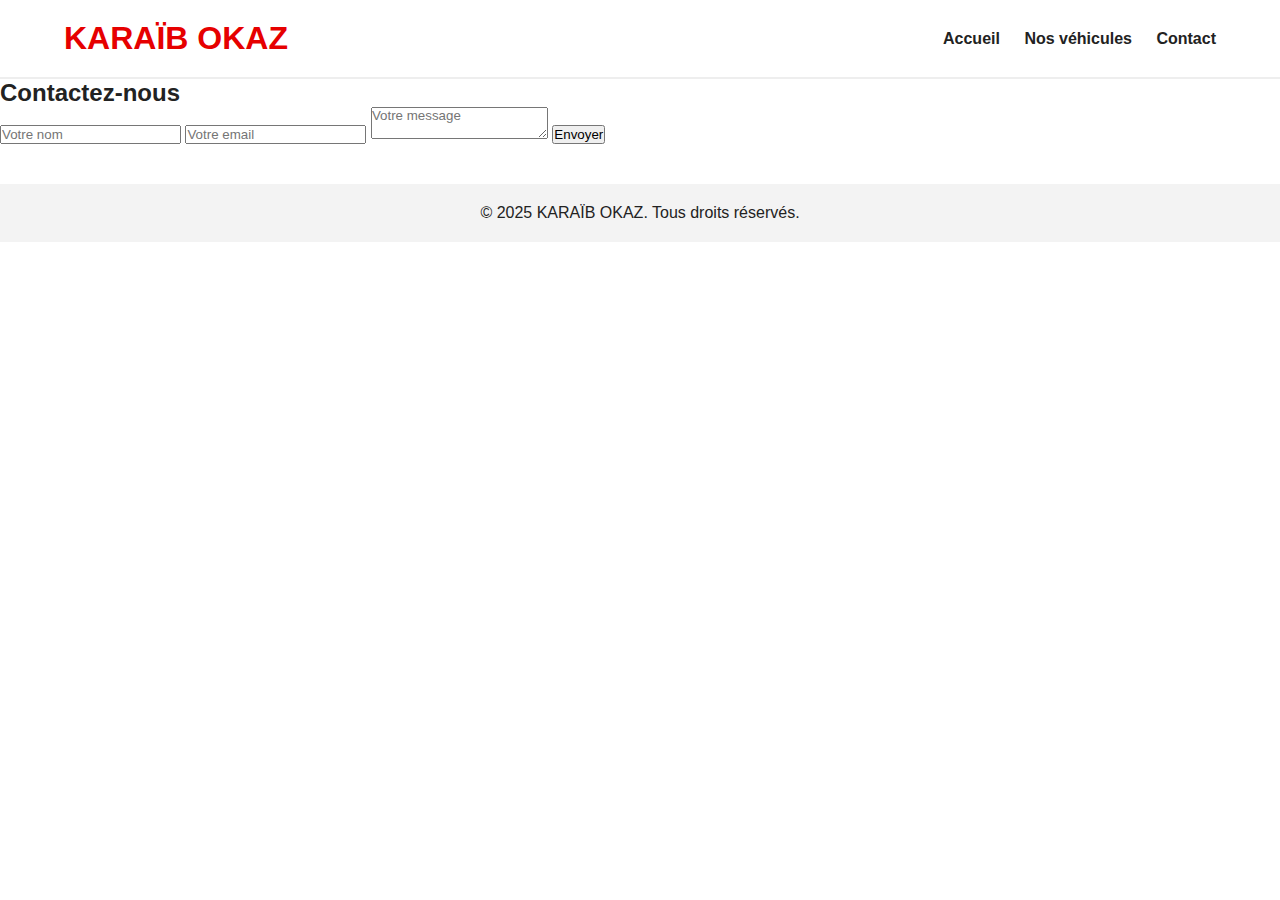
<file: contact.html>
<!DOCTYPE html>
<html lang="fr">
<head>
  <meta charset="UTF-8">
  <meta name="viewport" content="width=device-width, initial-scale=1.0">
  <title>Contact - KARAÏB OKAZ</title>
  <link rel="stylesheet" href="style.css">
</head>
<body>
  <header>
    <div class="container">
      <h1>KARAÏB OKAZ</h1>
      <nav>
        <a href="index.html">Accueil</a>
        <a href="nos-vehicules.html">Nos véhicules</a>
        <a href="contact.html">Contact</a>
      </nav>
    </div>
  </header>

  <section class="contact">
    <h2>Contactez-nous</h2>
    <form id="contactForm">
      <input type="text" placeholder="Votre nom" required>
      <input type="email" placeholder="Votre email" required>
      <textarea placeholder="Votre message" required></textarea>
      <button type="submit">Envoyer</button>
    </form>
    <p id="formMessage"></p>
  </section>

  <footer>
    <p>© 2025 KARAÏB OKAZ. Tous droits réservés.</p>
  </footer>
  <script src="form.js"></script>
</body>
</html>
</file>
<file: style.css>
* {
  margin: 0;
  padding: 0;
  box-sizing: border-box;
  font-family: 'Segoe UI', sans-serif;
}

body {
  background: #fff;
  color: #222;
}

header {
  background: #fff;
  border-bottom: 2px solid #eee;
  padding: 20px 0;
}

header .container {
  width: 90%;
  max-width: 1200px;
  margin: 0 auto;
  display: flex;
  justify-content: space-between;
  align-items: center;
}

header h1 {
  color: #e60000;
}

header nav a {
  margin-left: 20px;
  text-decoration: none;
  color: #222;
  font-weight: bold;
}

.hero {
  background: url('https://via.placeholder.com/1200x400?text=Peugeot+Occasion') center/cover no-repeat;
  height: 400px;
  position: relative;
  color: white;
}

.hero .overlay {
  background-color: rgba(0, 0, 0, 0.6);
  height: 100%;
  display: flex;
  flex-direction: column;
  justify-content: center;
  align-items: center;
  text-align: center;
  padding: 20px;
}

.hero h2 {
  font-size: 32px;
  margin-bottom: 10px;
}

.hero p {
  margin-bottom: 20px;
}

.hero form {
  display: flex;
  gap: 10px;
  flex-wrap: wrap;
  justify-content: center;
}

.hero select, .hero button {
  padding: 10px;
  border: none;
  border-radius: 4px;
}

.hero button {
  background: #e60000;
  color: white;
  cursor: pointer;
  font-weight: bold;
}

.featured {
  padding: 40px 20px;
  text-align: center;
}

.featured h3 {
  font-size: 24px;
  margin-bottom: 30px;
}

.cars {
  display: flex;
  flex-wrap: wrap;
  justify-content: center;
  gap: 20px;
}

.car {
  width: 300px;
  border: 1px solid #ddd;
  padding: 10px;
  border-radius: 6px;
  background: #fafafa;
  text-align: left;
}

.car img {
  width: 100%;
  border-radius: 4px;
}

.car h4 {
  margin: 10px 0 5px;
}

.car p {
  margin-bottom: 5px;
  color: #666;
}

.car span {
  color: #e60000;
  font-weight: bold;
}

.btn {
  display: inline-block;
  margin-top: 20px;
  padding: 12px 24px;
  background: #e60000;
  color: white;
  text-decoration: none;
  font-weight: bold;
  border-radius: 4px;
}

footer {
  background: #f3f3f3;
  text-align: center;
  padding: 20px;
  margin-top: 40px;
}
</file>
